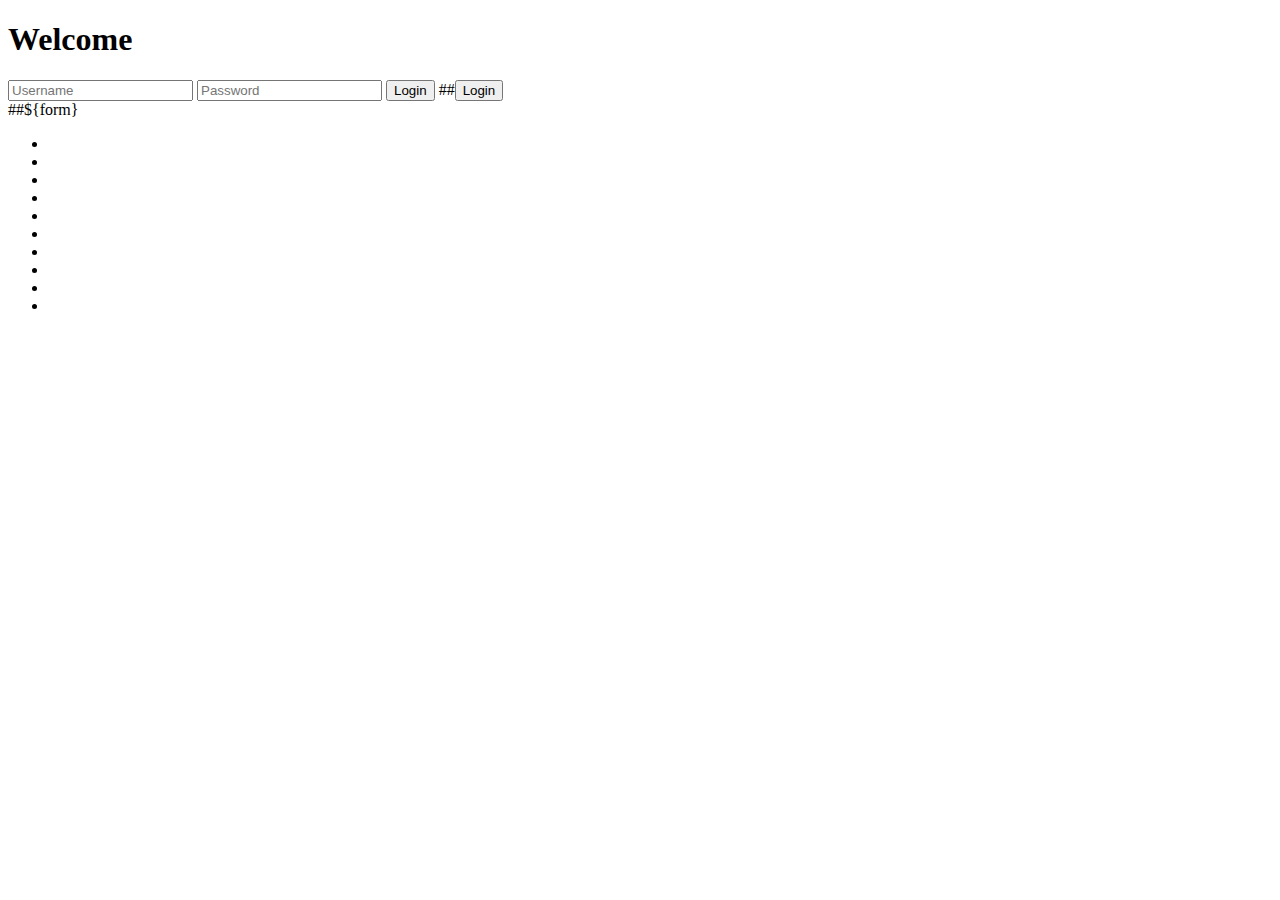
<file: WebContent/login.htm>
<!DOCTYPE html>
<html lang="en">

<head>
<meta charset="UTF-8">
<title>Koei Tecmo Games</title>
</head>

<body>
<div class="wrapper">
<div class="container">
<h1>Welcome</h1>

<form class="form" method="post" action="$!{action}">
<input name="user" id="name" type="text" placeholder="Username">
<input name="pass" id="pass" type="password" placeholder="Password">
<input type="submit" name="login-button" id="form_login-button" value="Login">
##<button id="login-button">Login</button>
</form>

##${form}
<div id="login-message"></div>

</div>

<ul class="bg-bubbles">
<li></li>
<li></li>
<li></li>
<li></li>
<li></li>
<li></li>
<li></li>
<li></li>
<li></li>
<li></li>
</ul>
</div>

</body>

</html>
</file>
